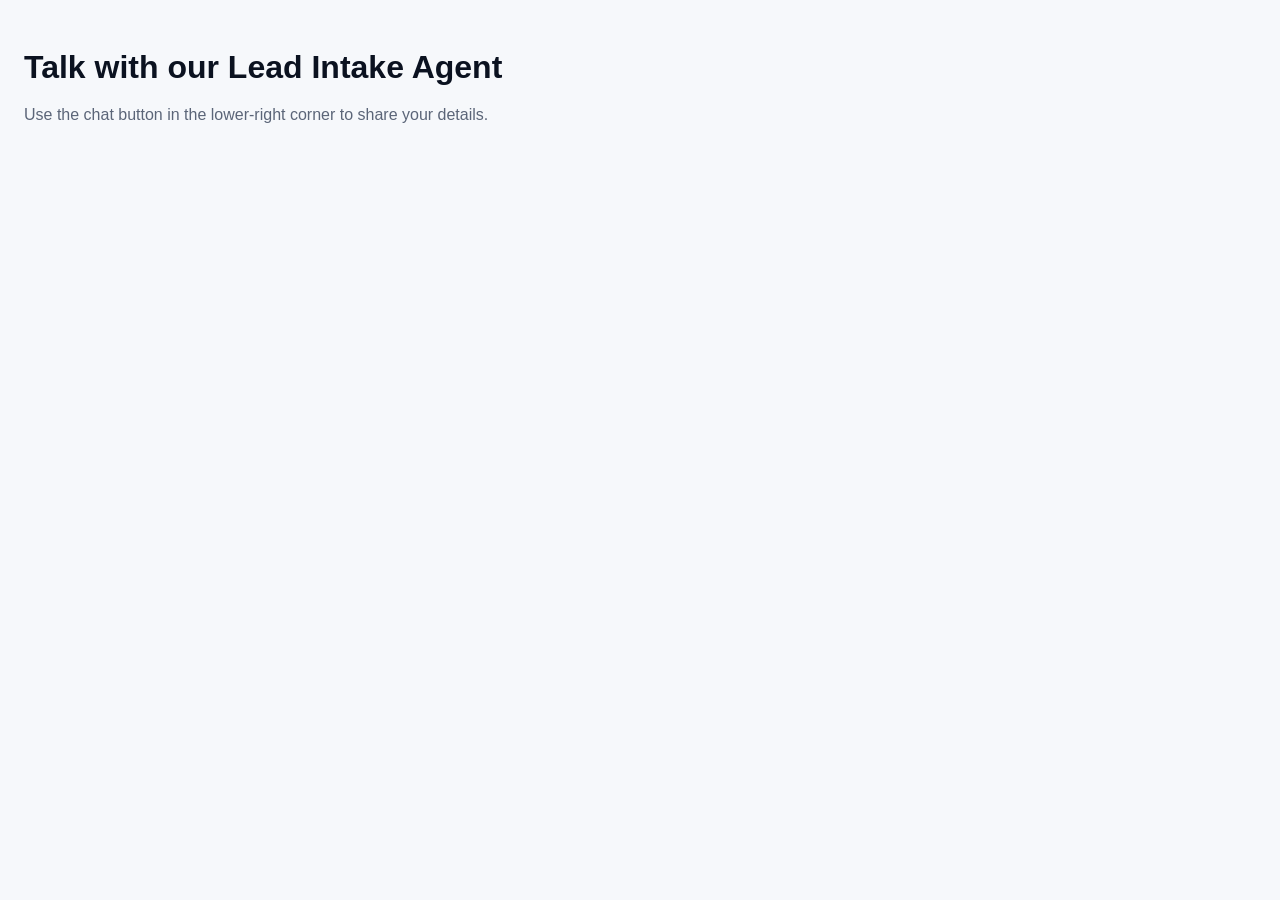
<file: website/index.html>
<!DOCTYPE html>
<html lang="en">
<head>
  <meta charset="UTF-8" />
  <meta name="viewport" content="width=device-width, initial-scale=1" />
  <title>Lead Intake</title>
  <style>
    body {
      margin: 0;
      font-family: Arial, Helvetica, sans-serif;
      color: #0b1220;
      background: #f6f8fb;
      padding: 48px 24px;
    }
    main { max-width: 640px; }
    h1 { font-size: 32px; line-height: 1.2; margin: 0 0 12px; }
    p { color: #5b6578; line-height: 1.6; }
  </style>
</head>
<body>
  <main>
    <h1>Talk with our Lead Intake Agent</h1>
    <p>Use the chat button in the lower-right corner to share your details.</p>
  </main>

  <script type='text/javascript'>
    function initEmbeddedMessaging() {
      try {
        embeddedservice_bootstrap.settings.language = 'en_US'; // For example, enter 'en' or 'en-US'

        embeddedservice_bootstrap.init(
          '00Dfj00000YU389',
          'Yuki',
          'https://orgfarm-0e4f0906e4-dev-ed.develop.my.site.com/ESWYuki1789490539980',
          {
            scrt2URL: 'https://orgfarm-0e4f0906e4-dev-ed.develop.my.salesforce-scrt.com'
          }
        );
      } catch (err) {
        console.error('Error loading Embedded Messaging: ', err);
      }
    };
  </script>
  <script type='text/javascript' src='https://orgfarm-0e4f0906e4-dev-ed.develop.my.site.com/ESWYuki1789490539980/assets/js/bootstrap.min.js' onload='initEmbeddedMessaging()'></script>
</body>
</html>
</file>
